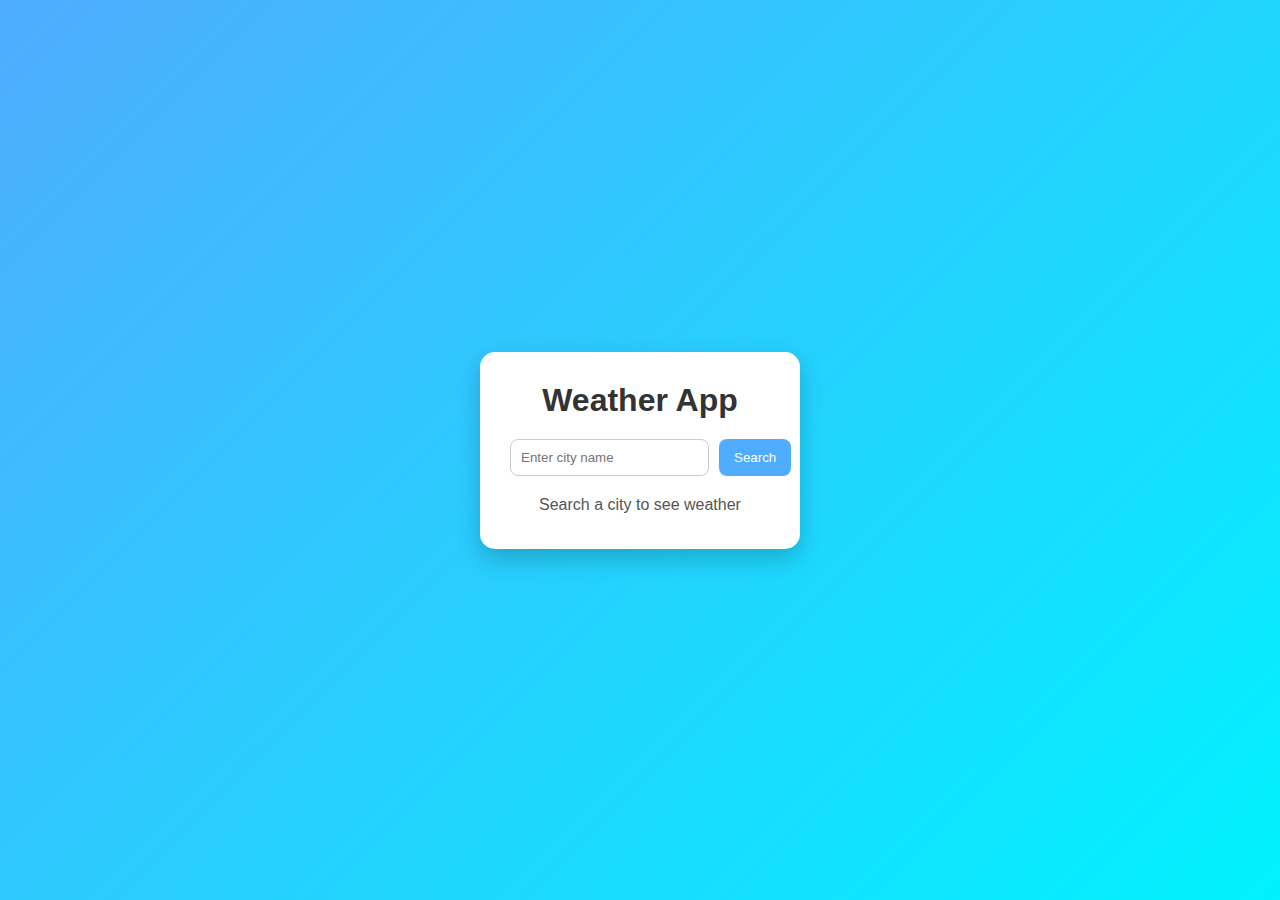
<file: index.html>
<!DOCTYPE html>
<html lang="en">
<head>
  <meta charset="UTF-8" />
  <meta name="viewport" content="width=device-width, initial-scale=1.0" />
  <title>Weather App</title>
  <link rel="stylesheet" href="style.css" />
</head>
<body>

  <div class="container">

    <h1 class="title">Weather  App</h1>

    <!-- Search section -->
    <div class="search-box">
      <input type="text" id="cityInput" placeholder="Enter city name" />
      <button id="searchBtn">Search</button>
    </div>

    <!-- Result section -->
    <div class="weather-card" id="weatherCard">

      <p class="message">Search a city to see weather</p>

      <h2 id="cityName"></h2>
      <p id="temperature"></p>
      <p id="condition"></p>
      <p id="humidity"></p>
      <p id="wind"></p>

    </div>

  </div>

  <script src="app.js"></script>
</body>
</html>
</file>
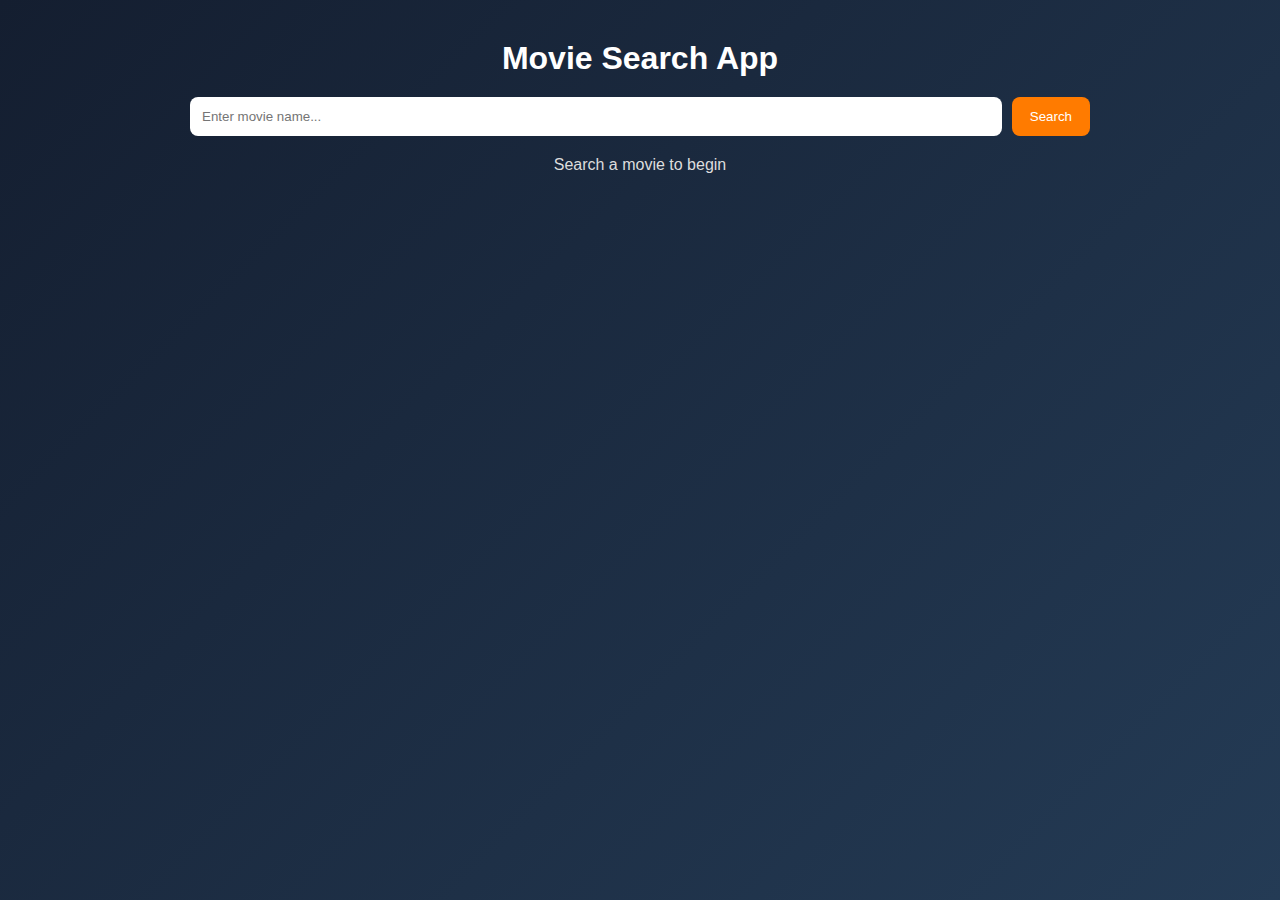
<file: main.html>
<!DOCTYPE html>
<html lang="en">
<head>
  <meta charset="UTF-8" />
  <meta name="viewport" content="width=device-width, initial-scale=1.0" />
  <title>Movie Search App</title>
  <link rel="stylesheet" href="desgin.css" />
</head>
<body>

  <div class="container">

    <h1 class="title">Movie Search App</h1>

    <!-- Search Area -->
    <div class="search-box">
      <input type="text" id="movieInput" placeholder="Enter movie name..." />
      <button id="searchBtn">Search</button>
    </div>

    <!-- Message -->
    <p class="message">Search a movie to begin</p>

    <!-- Results Grid -->
    <div id="moviesGrid" class="movies-grid"></div>

  </div>

  <script src="logic.js"></script>
</body>
</html>
</file>
<file: style.css>
* {
  margin: 0;
  padding: 0;
  box-sizing: border-box;
  font-family: Arial, sans-serif;
}

body {
  height: 100vh;
  display: flex;
  justify-content: center;
  align-items: center;
  background: linear-gradient(135deg, #4facfe, #00f2fe);
}

.container {
  background: white;
  padding: 30px;
  border-radius: 15px;
  width: 320px;
  text-align: center;
  box-shadow: 0 10px 25px rgba(0, 0, 0, 0.2);
}

.title {
  margin-bottom: 20px;
  color: #333;
}

.search-box {
  display: flex;
  gap: 10px;
  margin-bottom: 20px;
}

.search-box input {
  flex: 1;
  padding: 10px;
  border: 1px solid #ccc;
  border-radius: 8px;
  outline: none;
}

.search-box button {
  padding: 10px 15px;
  border: none;
  background: #4facfe;
  color: white;
  border-radius: 8px;
  cursor: pointer;
  transition: 0.3s;
}

.search-box button:hover {
  background: #2f8dfd;
}

.weather-card p {
  margin: 5px 0;
  color: #555;
}

.message {
  color: #888;
}
</file>
<file: desgin.css>
* {
  margin: 0;
  padding: 0;
  box-sizing: border-box;
  font-family: Arial, sans-serif;
}

body {
  min-height: 100vh;
  background: linear-gradient(135deg, #141e30, #243b55);
  display: flex;
  justify-content: center;
  align-items: flex-start;
  padding: 40px 20px;
  color: white;
}

.container {
  width: 100%;
  max-width: 900px;
  text-align: center;
}

.title {
  margin-bottom: 20px;
}

.search-box {
  display: flex;
  gap: 10px;
  margin-bottom: 20px;
}

.search-box input {
  flex: 1;
  padding: 12px;
  border-radius: 8px;
  border: none;
  outline: none;
}

.search-box button {
  padding: 12px 18px;
  border: none;
  border-radius: 8px;
  background: #ff7b00;
  color: white;
  cursor: pointer;
  transition: 0.3s;
}

.search-box button:hover {
  background: #ff9500;
}

.message {
  margin-bottom: 20px;
  color: #ddd;
}

/* Movies Grid */
.movies-grid {
  display: grid;
  grid-template-columns: repeat(auto-fill, minmax(160px, 1fr));
  gap: 20px;
}

/* Movie Card */
.movie-card {
  background: #1e2a38;
  padding: 12px;
  border-radius: 10px;
  text-align: center;
  transition: transform 0.2s;
}

.movie-card:hover {
  transform: scale(1.05);
}

.movie-card img {
  width: 100%;
  border-radius: 8px;
  margin-bottom: 10px;
}

.movie-title {
  font-size: 14px;
  font-weight: bold;
  margin-bottom: 4px;
}

.movie-year {
  font-size: 12px;
  color: #bbb;
}
</file>
